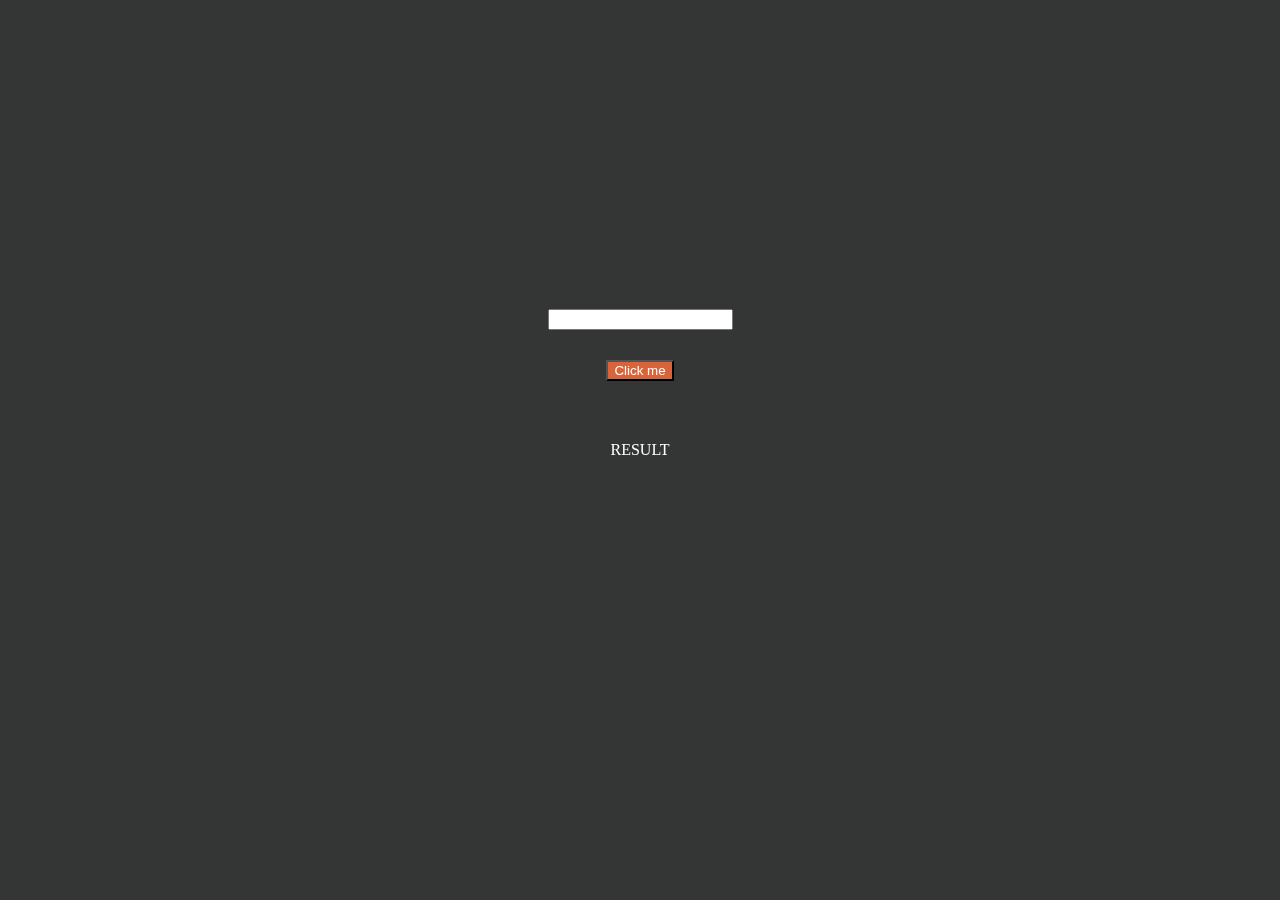
<file: task_3/index.html>
<!DOCTYPE html>
<html lang="en">
<head>
    <meta charset="UTF-8">
    <meta name="viewport" content="width=device-width, initial-scale=1.0">
    <title>Document</title>
    <link rel="stylesheet" href="style.css">
</head>
<body>
    <div class="container">
        <div class="cont">
            <input type="text" class="inpt">
            <button class="btn">Click me</button>
            <div class="result">RESULT</div>
        </div>
    </div>    
    <script src="task3.js"></script>
</body>
</html>
</file>
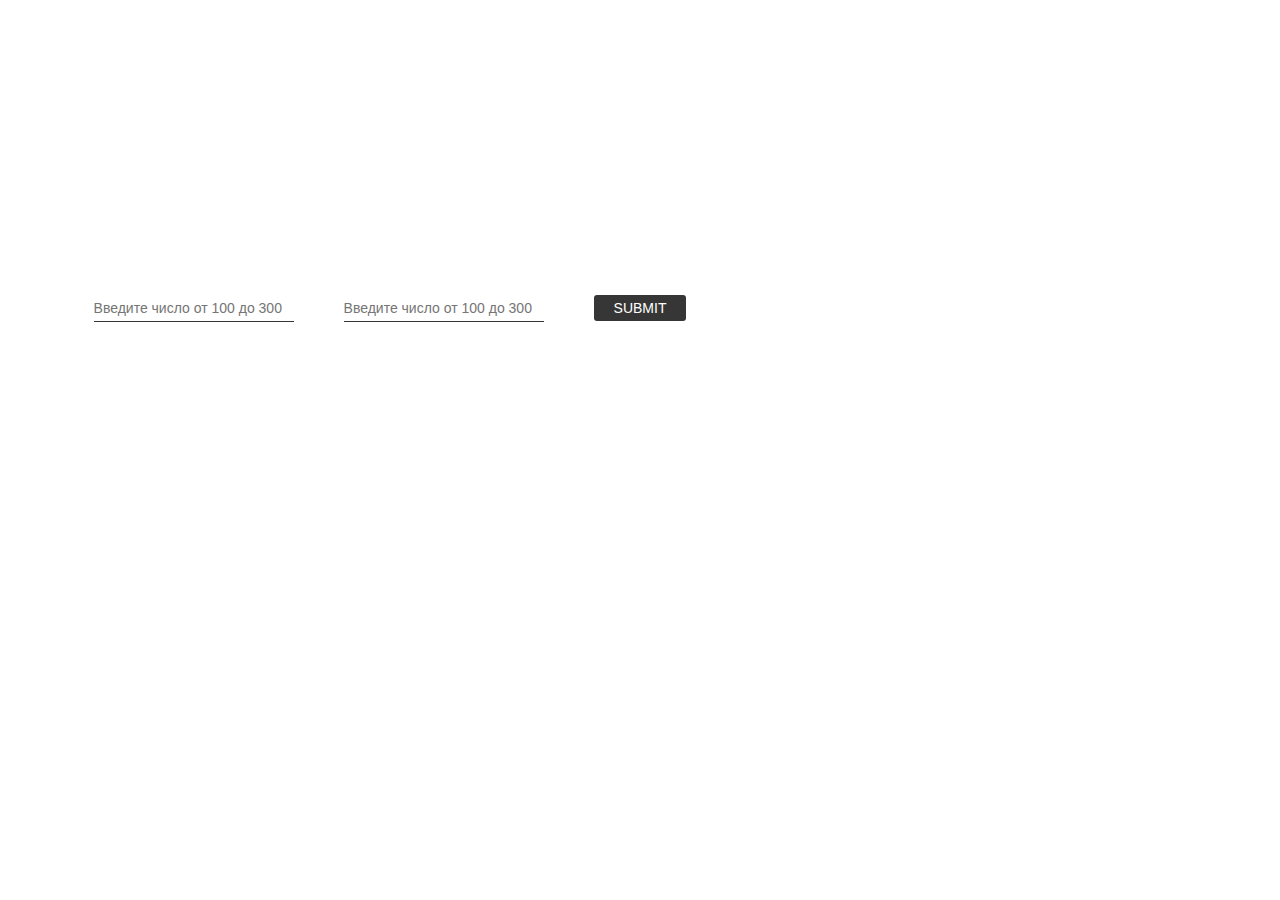
<file: task_4/index.html>
<!DOCTYPE html>
<html lang="en">
<head>
    <meta charset="UTF-8">
    <meta name="viewport" content="width=device-width, initial-scale=1.0">
    <title>Document</title>
    <link rel="stylesheet" href="style.css">
</head>
<body>
    <header></header>
    <main>
      <div class="cont">
       <div class="container">
        <input class="input j-limit-width" type="text" placeholder="Введите число от 100 до 300">
        <input class="input j-limit-height" type="text" placeholder="Введите число от 100 до 300">
        <button class="btn j-btn-request" type="submit">SUBMIT</button>
        <div class="result j-result"></div>
       </div>
      </div>
    </main>
    <footer><script src="task4.js"></script></footer>
</body>
</html>
</file>
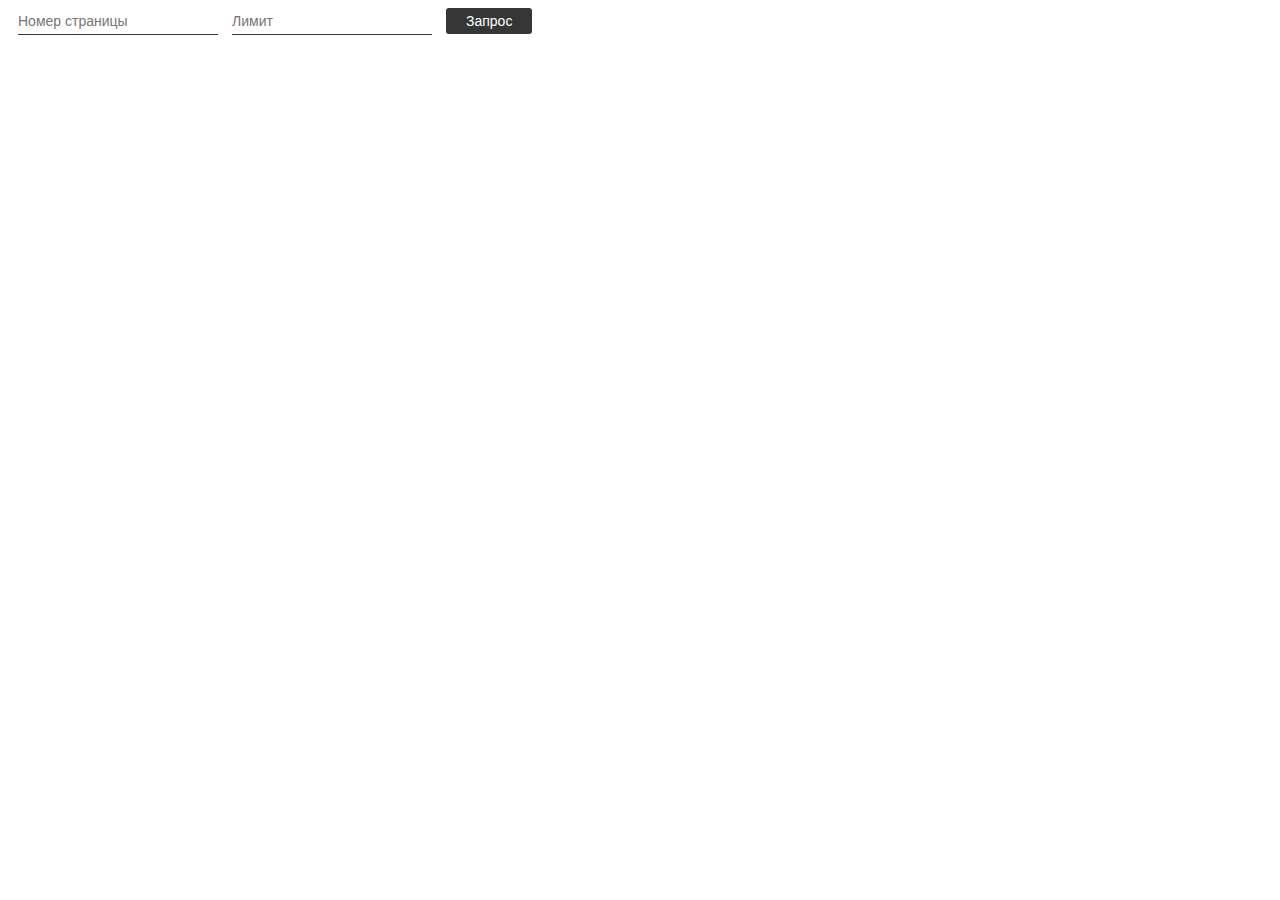
<file: task_5/index.html>
<!DOCTYPE html>
<html lang="en">
<head>
    <meta charset="UTF-8">
    <meta name="viewport" content="width=device-width, initial-scale=1.0">
    <title>Document</title>
    <link rel="stylesheet" href="style.css">
</head>
<body>
    <header></header>
    <main>
        <input class="input j-page" type="text" placeholder="Номер страницы">
        <input class="input j-limit" type="text" placeholder="Лимит">
        <button class="btn j-btn-request" type="submit">Запрос</button>
        <div class="result j-result"></div>
    </main>
    <footer><script src="task5.js"></script></footer>
</body>
</html>
</file>
<file: task_3/style.css>
.cont{
    display: flex;
    justify-content: center;
    align-items: center;
    flex-direction: column;
}
.container{
    width: 100%;
    height: 100%;
    position: fixed;
    top: 0;
    left: 0;
    display: flex;
    align-items: center;
    justify-content: center;
}
.btn{
    margin-top: 30px;
    background-color: #d9643a;
    color: white;
}
body{
    background-color: #343535;
}
.result{
    text-align: center;
    color: white;
    margin-top: 60px;
    width: 100%;
    height: 150px;
}
</file>
<file: task_4/style.css>
.input {
    border: 0;
    border-bottom: 1px solid #363636;
    font-size: 14px;
    outline: 0;
    padding: 5px 0;
    margin-left: 10px;
    width: 200px;
    margin-right: 40px;
  }
    
  .btn {
    padding: 5px 20px;
    border: none;
    outline: none;
    box-shadow: none;
    cursor: pointer;
    margin-left: 10px;
    font-size: 14px;
    color: white;
    background: #363636;
    border-radius: 3px;
  }
  
  .btn:hover {
    box-shadow: 0px 2px 8px 2px rgba(141,150,178,.3);
    transform: scale(1.05);
  }
  
  .result {
    display: flex;
    flex-wrap: wrap;
    width: 500px;
    margin: 20px 0 0 10px;
    gap: 20px;
  }
    
  .card {
    width: 200px;
  }
    
  .card-image {
    display: block;
    width: 200px;
    height: 150px;
  }
.cont{
    width: 100%;
    display: flex;
    justify-content: center;
    align-items: center;
}  
.container{
    
    height: 600px;
    display: flex;
    align-items: center;
    justify-content: space-between;
}
</file>
<file: task_5/style.css>
.input {
    border: 0;
    border-bottom: 1px solid #363636;
    font-size: 14px;
    outline: 0;
    padding: 5px 0;
    margin-left: 10px;
    width: 200px;
  }
    
  .btn {
    padding: 5px 20px;
    border: none;
    outline: none;
    box-shadow: none;
    cursor: pointer;
    margin-left: 10px;
    font-size: 14px;
    color: white;
    background: #363636;
    border-radius: 3px;
  }
  
  .btn:hover {
    box-shadow: 0px 2px 8px 2px rgba(141,150,178,.3);
    transform: scale(1.05);
  }
  
  .result {
    display: flex;
    flex-wrap: wrap;
    width: 500px;
    margin: 20px 0 0 10px;
    gap: 20px;
  }
    
  .card {
    width: 200px;
  }
    
  .card-image {
    display: block;
    width: 200px;
    height: 150px;
  }
</file>
